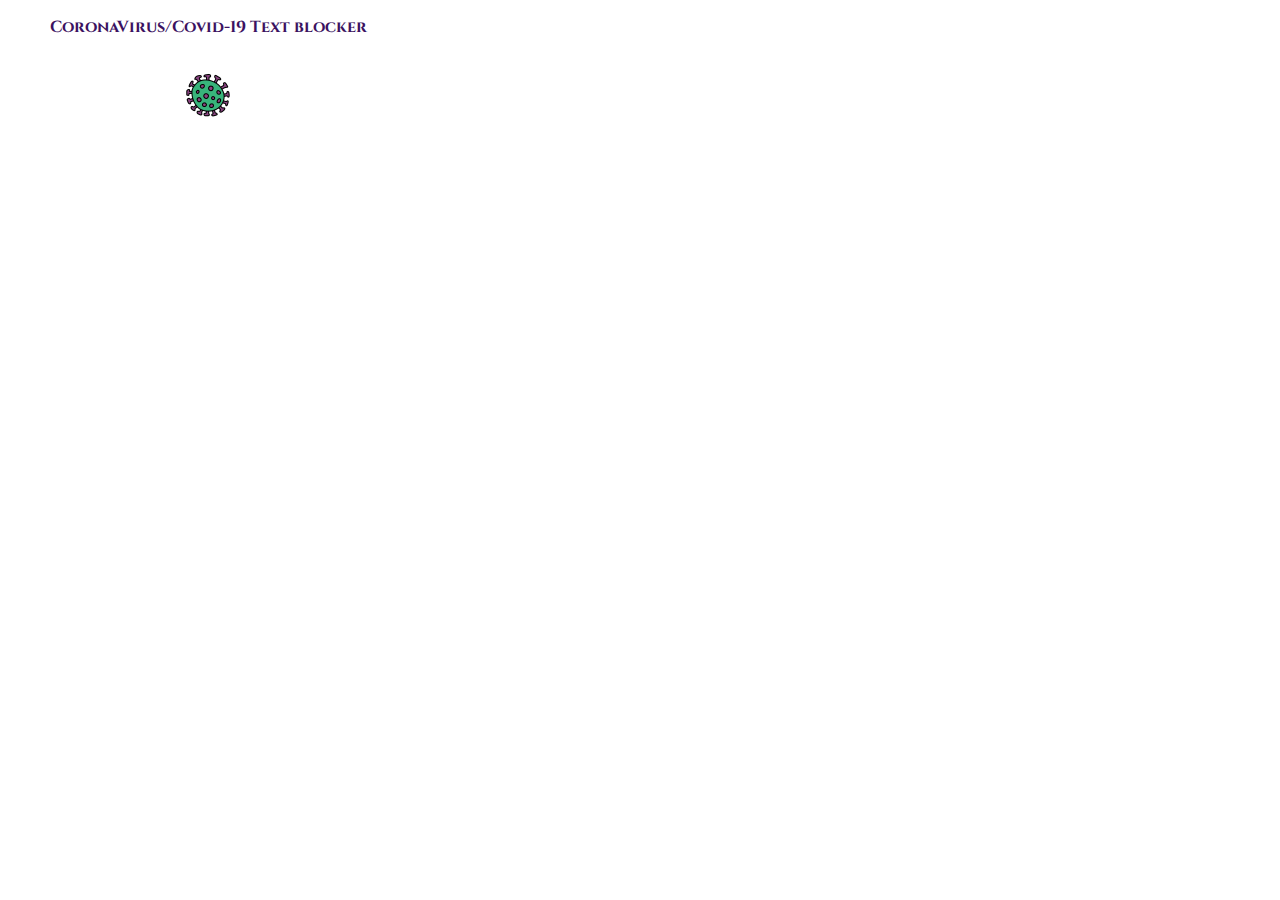
<file: popup.html>
<!DOCTYPE html>
<html lang="en">
<head>
    <meta charset="UTF-8">
    <meta http-equiv="X-UA-Compatible" content="IE=edge">
    <meta name="viewport" content="width=device-width, initial-scale=1.0">
    <link rel="stylesheet" href="style.css">
    <title>coronavirus text blocker and highlighter</title>
</head>
<body id="popupBody">
    
        <p id="popupHeading">CoronaVirus/Covid-19 Text blocker </p>

        <div >
            <img src="icons/coronavirus100.png" id="coronaImg">
        </div>

     

       

</body>
</html>
</file>
<file: style.css>
@import url('https://fonts.googleapis.com/css2?family=Cinzel&display=swap');
#popupBody{
    width: 400px;
    font-family: 'Cinzel', serif;
}
#coronaImg{
    width: 50px;
    height: 50px;
    display: block;
    margin-left: auto;
    margin-right: auto;
    animation: shake 0.5s;
    animation-iteration-count: infinite;
  }
  
  @keyframes shake {
    0% { transform: translate(1px, 1px) rotate(0deg); }
    10% { transform: translate(-1px, -2px) rotate(-1deg); }
    20% { transform: translate(-3px, 0px) rotate(1deg); }
    30% { transform: translate(3px, 2px) rotate(0deg); }
    40% { transform: translate(1px, -1px) rotate(1deg); }
    50% { transform: translate(-1px, 2px) rotate(-1deg); }
    60% { transform: translate(-3px, 1px) rotate(0deg); }
    70% { transform: translate(3px, 1px) rotate(-1deg); }
    80% { transform: translate(-1px, -1px) rotate(1deg); }
    90% { transform: translate(1px, 2px) rotate(0deg); }
    100% { transform: translate(1px, -2px) rotate(-1deg); }
  }
   

#popupHeading{
    color: rgb(59, 18, 97);
    font-size: 1rem;
    font-weight: bolder;
    margin-bottom: 2rem;
    text-align: center;
}
</file>
